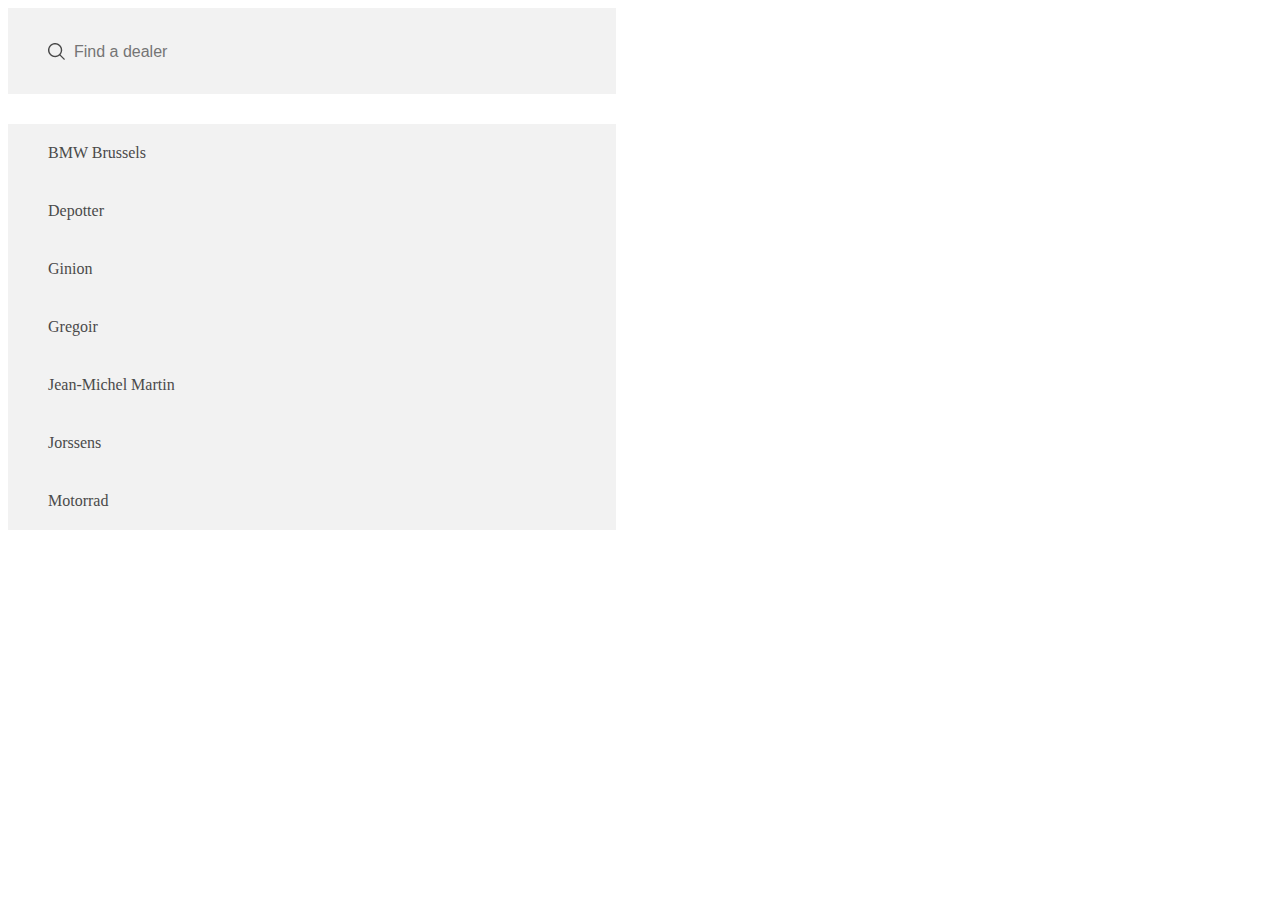
<file: index.html>
<html lang="en">

<head>
    <meta charset="UTF-8">
    <meta name="viewport" content="width=device-width, initial-scale=1.0">
    <link rel="stylesheet" type="text/css" href="style.css">
    <meta http-equiv="X-UA-Compatible" content="ie=edge">
    <title>list</title>
</head>

<body>
    <div class="dropdown">
        <div class="search">
            <input type="text" placeholder="Find a dealer" id="myInput" onkeyup="filterFunction()">
        </div>

        <div id="myDropdown" class="dropdown-content">
            <div id="list" class="list">
            </div>
        </div>
    </div>
    <script src="style.js"></script>
</body>

</html>
</file>
<file: style.css>
.search {
  padding: 30px 0px 28px 0px;
  background-color: #F2F2F2;
  position: relative;
  overflow: hidden;
}

.search:after {
  content: '';
  border-bottom: solid 2px #707070; 
  margin: 5px 0 0 40px;
  width: 85%;
  position: absolute;
}
#myInput {
  box-sizing: border-box;
  background-image: url(img/search.png);
  background-position: 40px 5px;
  background-repeat: no-repeat;
  background-color: #F2F2F2;
  font-size: 16px;
  padding: 5px 20px 5px 66px;
  border: none;
  width: 100%;
  }
  
  input output{
    background-color: #F2F2F2;

  }

  #myInput:focus {
    background-color: #F2F2F2;
    outline: 3px solid #F2F2F2;

    }
  
  .dropdown {
    max-width: 608px;
    width: 100%;
    overflow: auto;
    text-transform: capitalize;
    z-index: 1;
  }

  #list {
    margin-top: 30px;
    background-color: #F2F2F2;
    max-height: 406px;
    overflow-y: auto;
  }
  
  .dropdown-content a {
    color: #4A4A4A;
    padding: 20px 40px;
    text-decoration: none;
    display: block;
    font-size: 16px;
  }
  
  .dropdown a:hover {
    background-color: #ddd;
    }
</file>
